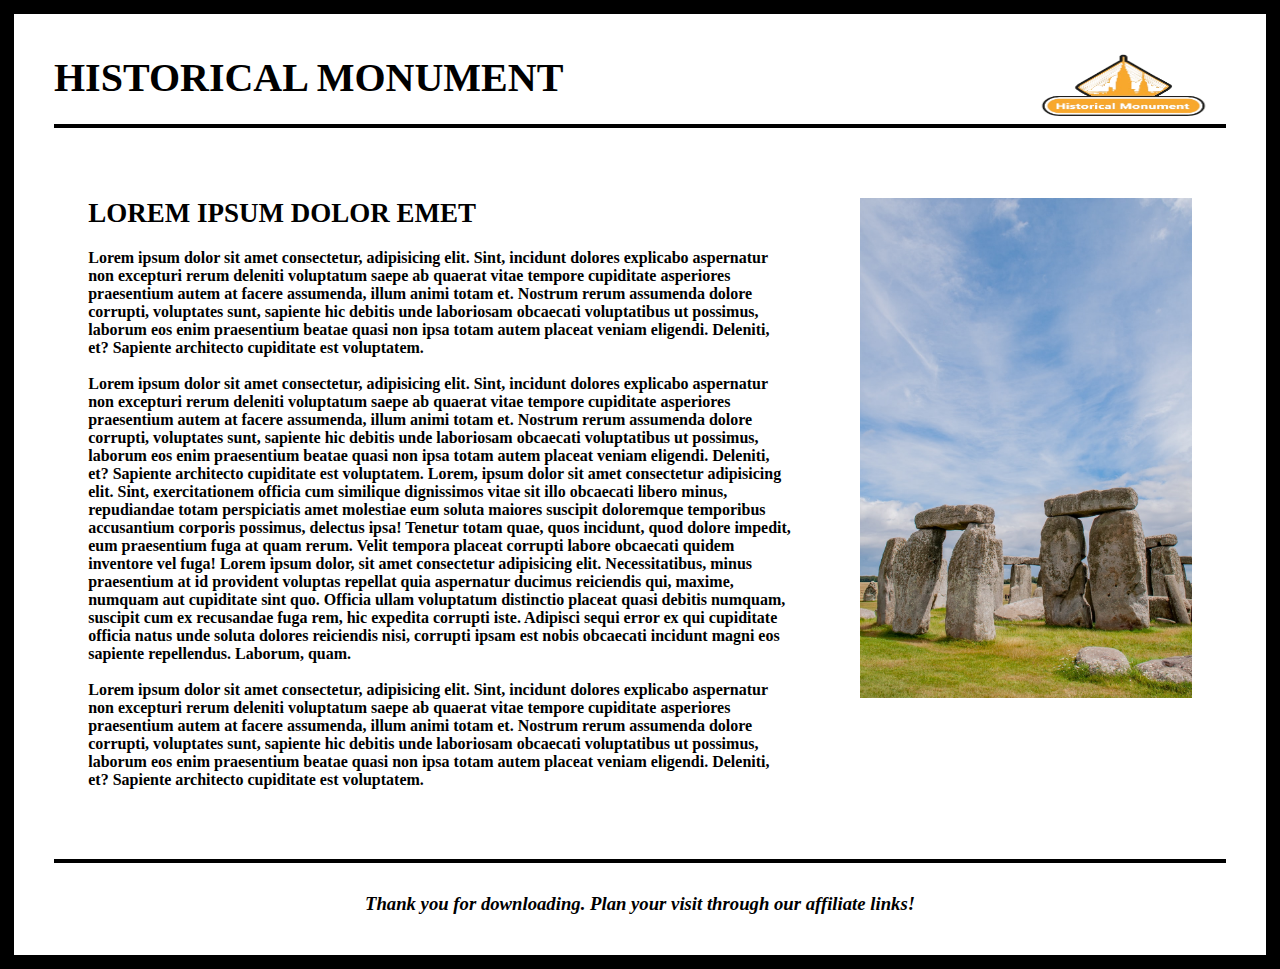
<file: templates/info-pdf.html>
<!DOCTYPE html>
<html lang="en">
<head>
    <meta charset="UTF-8">
    <meta name="viewport" content="width=device-width, initial-scale=1.0">
    <title>Document</title>
</head>
<style>
    *{
        margin: 0;
        padding: 0;
    }
    body{
        border: 14px solid black;
    }
    hr{
        border: 2px solid black;
        margin-bottom: 70px;
    }
    .hr2{
        margin-top: 70px;
        margin-bottom: 30px;
    }
    .content{
        padding: 20px;
        margin: 20px;
    }
    .head{
        text-transform: uppercase;
        font-family: 'Times New Roman', Times, serif;
        font-size: 20px;
        display: flex;
        justify-content: space-between;
    }
    .head img{
        height: 70px;
        width: 200px;
    }
    .para{
        font-family: 'Franklin Gothic Medium', 'Arial Narrow', Arial, sans-serif;
        font-size: 18px;
    }
    .heading{
        font-size: large;
        font-weight: bolder;
        text-transform: uppercase;
        margin-bottom: 20px;
    }
    .info{
        width: 60%;
    }
    .img img{
        width: 100%;
        height: 500px;
    }
    .info-container{
        display: flex;
        justify-content: space-around;
        font-weight: bold;
    }
    .footer{
        text-align: center;
        font-style: italic;
    }
</style>
<body>
    <div class="content">
        <div class="head">
            <h1>Historical Monument</h1>
            <img src="../Assets/logo.png" alt="">
        </div><hr>
        <div class="info-container">
            <div class="info">
                <div class="heading"><h2>lorem ipsum dolor emet</h2></div>
                <p>Lorem ipsum dolor sit amet consectetur, adipisicing elit. Sint, incidunt dolores explicabo aspernatur non excepturi rerum deleniti voluptatum saepe ab quaerat vitae tempore cupiditate asperiores praesentium autem at facere assumenda, illum animi totam et. Nostrum rerum assumenda dolore corrupti, voluptates sunt, sapiente hic debitis unde laboriosam obcaecati voluptatibus ut possimus, laborum eos enim praesentium beatae quasi non ipsa totam autem placeat veniam eligendi. Deleniti, et? Sapiente architecto cupiditate est voluptatem.</p><br>
                <p>Lorem ipsum dolor sit amet consectetur, adipisicing elit. Sint, incidunt dolores explicabo aspernatur non excepturi rerum deleniti voluptatum saepe ab quaerat vitae tempore cupiditate asperiores praesentium autem at facere assumenda, illum animi totam et. Nostrum rerum assumenda dolore corrupti, voluptates sunt, sapiente hic debitis unde laboriosam obcaecati voluptatibus ut possimus, laborum eos enim praesentium beatae quasi non ipsa totam autem placeat veniam eligendi. Deleniti, et? Sapiente architecto cupiditate est voluptatem. Lorem, ipsum dolor sit amet consectetur adipisicing elit. Sint, exercitationem officia cum similique dignissimos vitae sit illo obcaecati libero minus, repudiandae totam perspiciatis amet molestiae eum soluta maiores suscipit doloremque temporibus accusantium corporis possimus, delectus ipsa! Tenetur totam quae, quos incidunt, quod dolore impedit, eum praesentium fuga at quam rerum. Velit tempora placeat corrupti labore obcaecati quidem inventore vel fuga! Lorem ipsum dolor, sit amet consectetur adipisicing elit. Necessitatibus, minus praesentium at id provident voluptas repellat quia aspernatur ducimus reiciendis qui, maxime, numquam aut cupiditate sint quo. Officia ullam voluptatum distinctio placeat quasi debitis numquam, suscipit cum ex recusandae fuga rem, hic expedita corrupti iste. Adipisci sequi error ex qui cupiditate officia natus unde soluta dolores reiciendis nisi, corrupti ipsam est nobis obcaecati incidunt magni eos sapiente repellendus. Laborum, quam.</p><br>
                <p>Lorem ipsum dolor sit amet consectetur, adipisicing elit. Sint, incidunt dolores explicabo aspernatur non excepturi rerum deleniti voluptatum saepe ab quaerat vitae tempore cupiditate asperiores praesentium autem at facere assumenda, illum animi totam et. Nostrum rerum assumenda dolore corrupti, voluptates sunt, sapiente hic debitis unde laboriosam obcaecati voluptatibus ut possimus, laborum eos enim praesentium beatae quasi non ipsa totam autem placeat veniam eligendi. Deleniti, et? Sapiente architecto cupiditate est voluptatem.</p>
            </div>
            <div class="img"><img src="../Assets/stonehenge.jpg" alt=""></div>
        </div><hr class="hr2">
        <div class="footer"><h3>Thank you for downloading. Plan your visit through our affiliate links!</h3></div>
    </div>

    <script src="../Javascript/script.js"></script>
    <script>
    
    </script>
</body>
</html>
</file>
